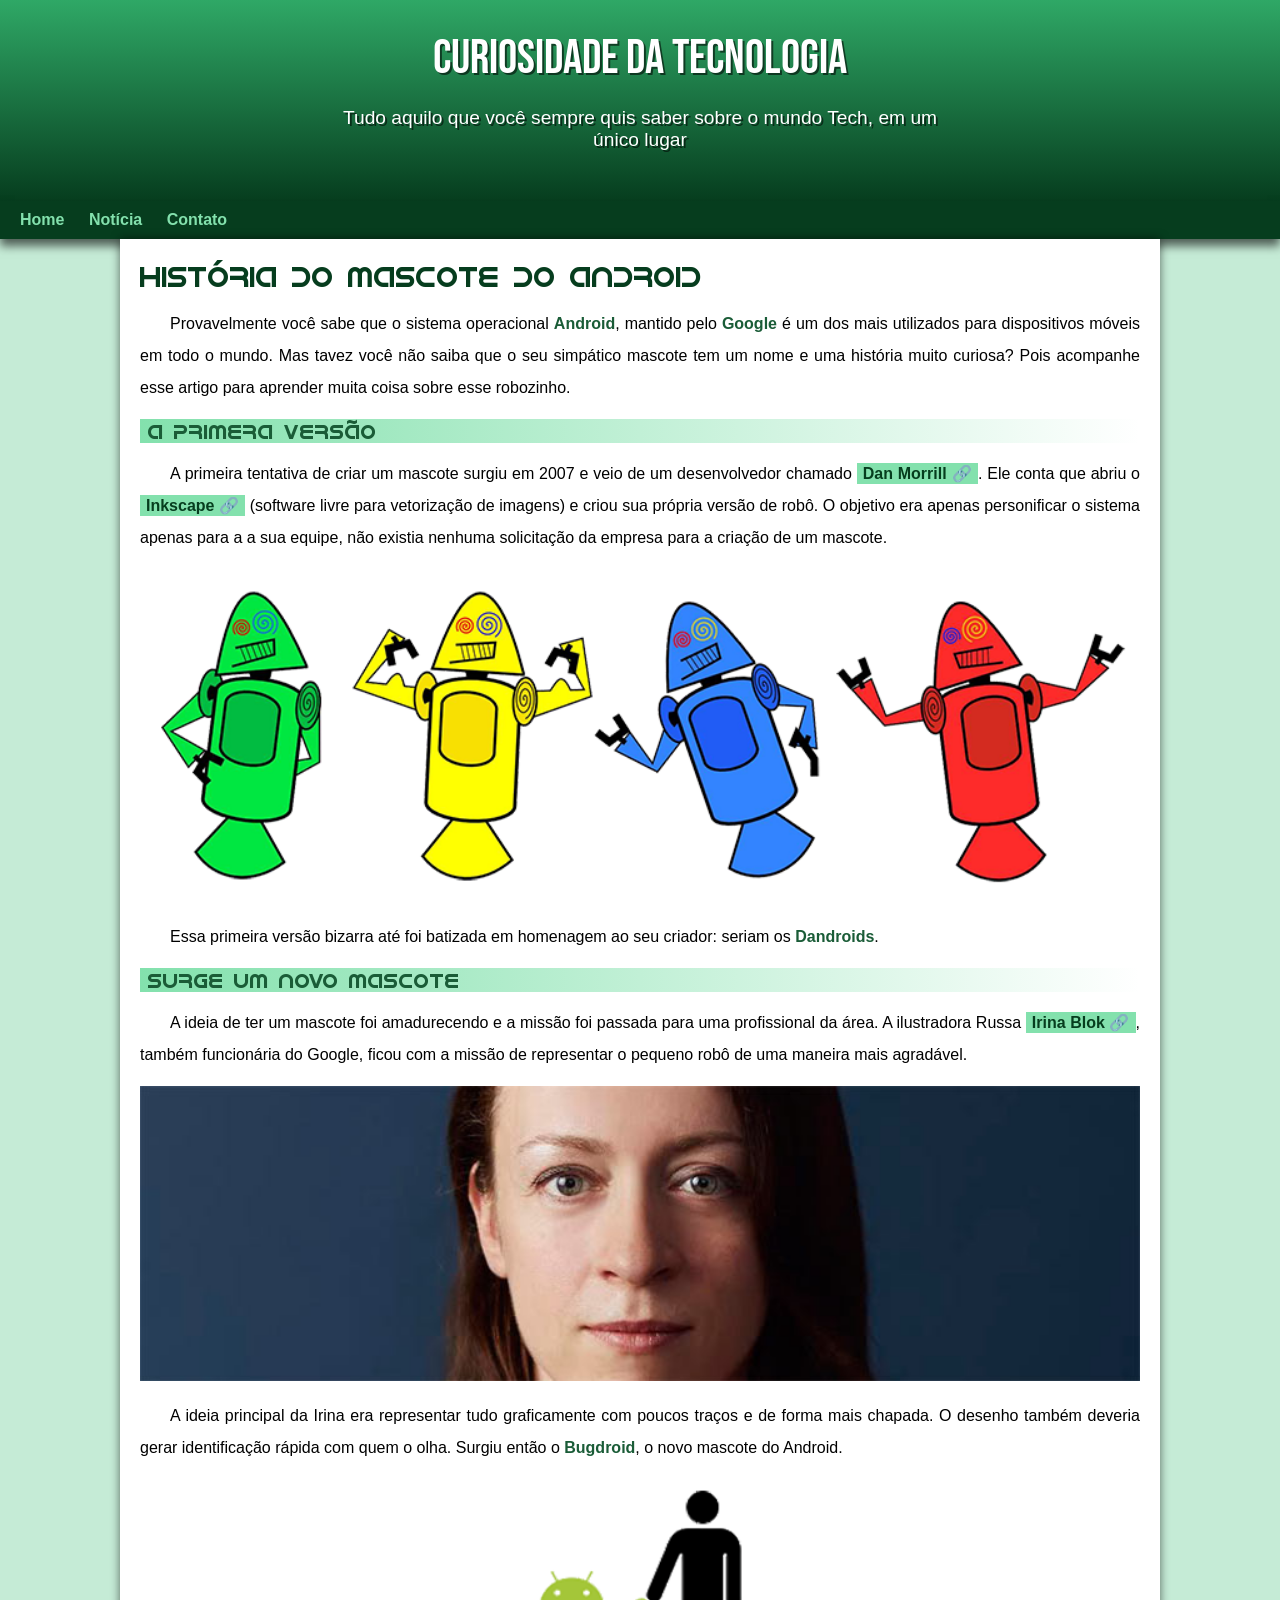
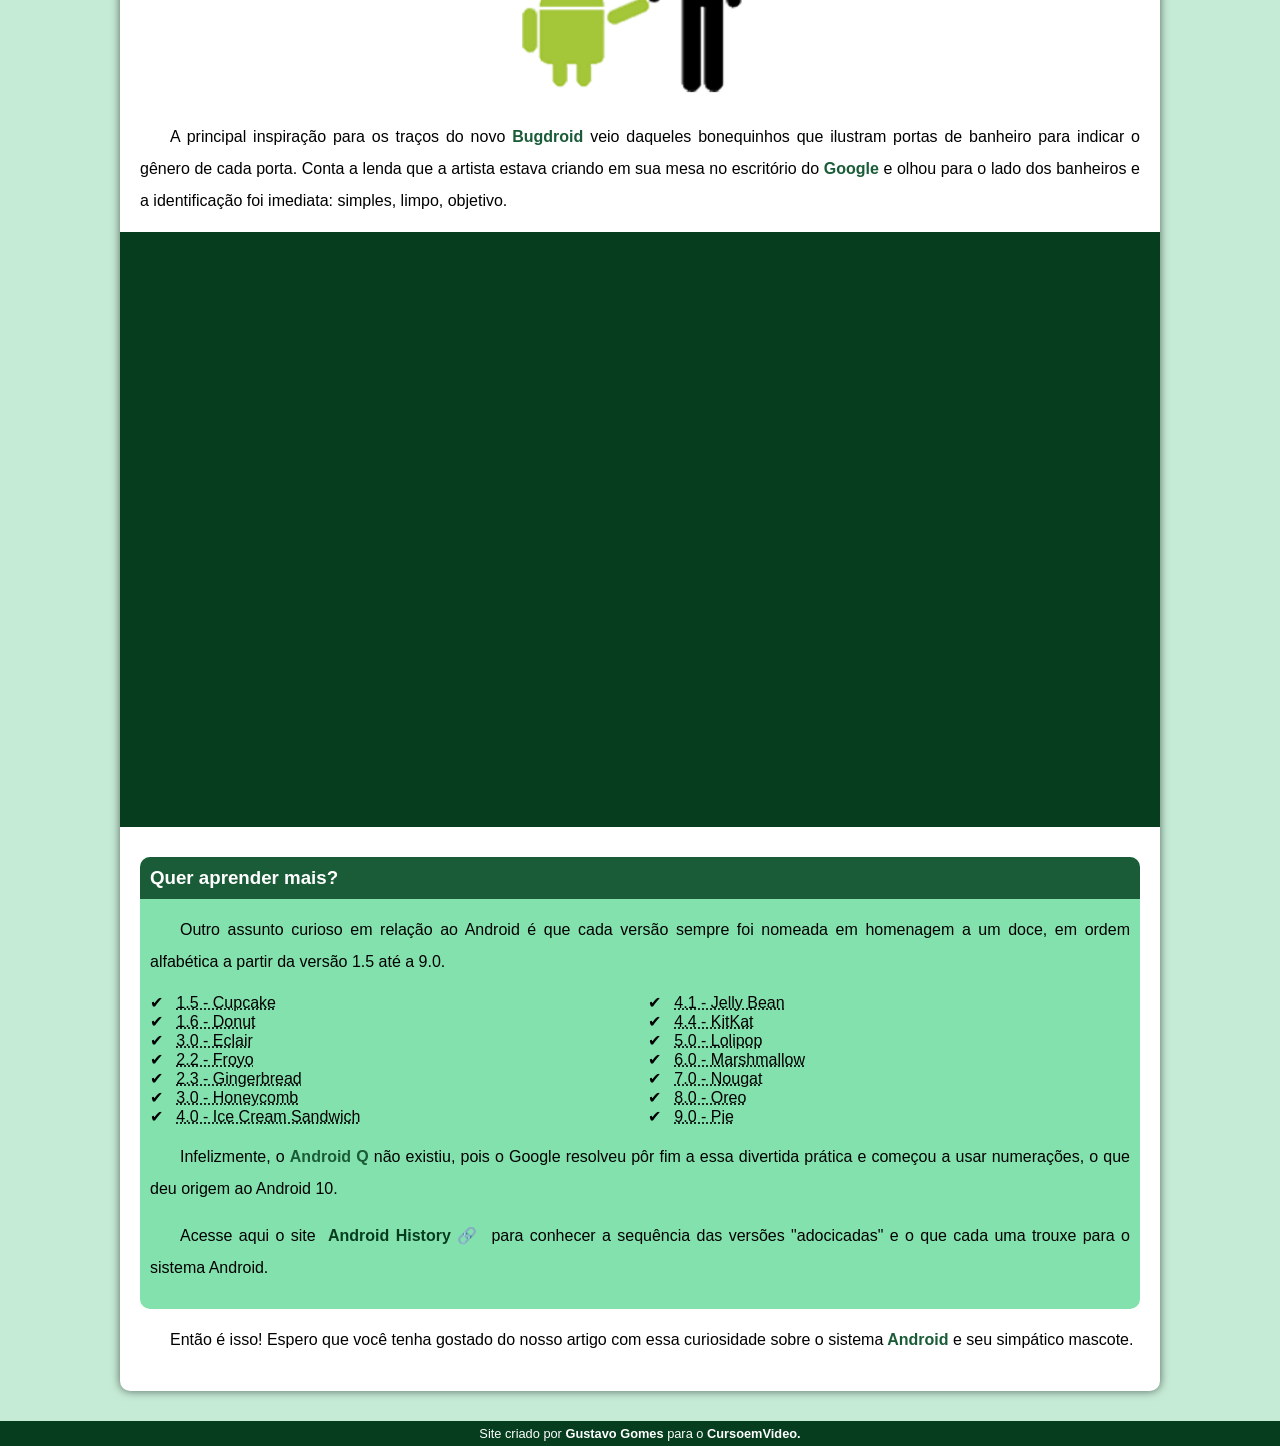
<file: index.html>
<!DOCTYPE html>
<html lang="pt-BR">
<head>
    <meta charset="UTF-8">
    <meta http-equiv="X-UA-Compatible" content="IE=edge">
    <meta name="viewport" content="width=device-width, initial-scale=1.0">
    <title>Como surgiu o mascote Android</title>
    <link rel="shortcut icon" href="imagens/favicon.ico" type="image/x-icon">
    <link rel="stylesheet" href="estilo/style.css">

   
</head>
<body>
    <header>
        <h1>CURIOSIDADE DA TECNOLOGIA</h1>
        <p>Tudo aquilo que você sempre quis saber sobre o mundo Tech, em um único lugar</p>
    </header>

    <nav>
        <a href="#">Home</a>
        <a href="#">Notícia</a>
        <a href="#">Contato</a>
    </nav>

    <main>
        <article>
            <h1>
                História do Mascote do Android
            </h1>

            <p>
                Provavelmente você sabe que o sistema operacional <strong>Android</strong>, mantido pelo <strong>Google</strong> é um dos mais utilizados para dispositivos móveis em todo o mundo. Mas tavez você não saiba que o seu simpático mascote tem um nome e uma história muito curiosa? Pois acompanhe esse artigo para aprender muita coisa sobre esse robozinho.
            </p>

            <h2>
                A primera versão
            </h2>

            <p>
                A primeira tentativa de criar um mascote surgiu em 2007 e veio de um desenvolvedor chamado <a href="https://ausdroid.net/2013/01/04/dan-morrill-shows-us-the-android-mascots-that-could-have-been/" target="_blank" class="externo">Dan Morrill</a>. Ele conta que abriu o <a href="https://inkscape.org/pt-br/" target="_blank" class="externo">Inkscape</a> (software livre para vetorização de imagens) e criou sua própria versão de robô. O objetivo era apenas personificar o sistema apenas para a a sua equipe, não existia nenhuma solicitação da empresa para a criação de um mascote.
            </p>

            
            <picture>
                <source media="(max-width: 670px )" srcset="imagens/dan-droids-pq.png">
                <img src="imagens/dan-droids.png" alt="Primeiro mascote do Android">
            </picture>

            <p>
                Essa primeira versão bizarra até foi batizada em homenagem ao seu criador: seriam os <strong>Dandroids</strong>.
            </p>

            <h2>
                Surge um novo mascote
            </h2>

            <p>
                A ideia de ter um mascote foi amadurecendo e a missão foi passada para uma profissional da área. A ilustradora Russa <a href="https://www.irinablok.com/" target="_blank" class="externo">Irina Blok</a>, também funcionária do Google, ficou com a missão de representar o pequeno robô de uma maneira mais agradável.
            </p>

            <picture>
                <source media="(max-width: 670px )" srcset="imagens/irina-blok-pq.jpg">
                <img src="imagens/irina-blok.jpg" alt="Irina blok, criadora do Bugdroid">
            </picture>

            <p>
                A ideia principal da Irina era representar tudo graficamente com poucos traços e de forma mais chapada. O desenho também deveria gerar identificação rápida com quem o olha. Surgiu então o <strong>Bugdroid</strong>, o novo mascote do Android.
            </p>

            <img src="imagens/bugdroid.png" class="pequena" alt="Bugdroid">

            <p>
                A principal inspiração para os traços do novo <strong>Bugdroid</strong> veio daqueles bonequinhos que ilustram portas de banheiro para indicar o gênero de cada porta. Conta a lenda que a artista estava criando em sua mesa no escritório do <strong>Google</strong> e olhou para o lado dos banheiros e a identificação foi imediata: simples, limpo, objetivo.
            </p>

            <div class="video"><iframe width="560" height="315" src="https://www.youtube.com/embed/l2UDgpLz20M" title="YouTube video player" frameborder="0" allow="accelerometer; autoplay; clipboard-write; encrypted-media; gyroscope; picture-in-picture" allowfullscreen></iframe></div>

            <aside>
                <h3>Quer aprender mais?</h3>

                <p>
                    Outro assunto curioso em relação ao Android é que cada versão sempre foi nomeada em homenagem a um doce, em ordem alfabética a partir da versão 1.5 até a 9.0.
                </p>

                <ul>
                    <li>
                        <abbr title="Bolo de Copo">1.5 - Cupcake</abbr>
                    </li>
                    <li>
                        <abbr title="Rosquinha">1.6 - Donut</abbr>
                    </li>
                    <li>
                        <abbr title="Bomba">3.0 - Eclair</abbr>
                    </li>
                    <li>
                        <abbr title="Iorgute Congelado">2.2 - Froyo</abbr>
                    </li>
                    <li>
                        <abbr title="Biscoito de Gegibre">2.3 - Gingerbread</abbr>
                    </li>
                    <li>
                        <abbr title="Favo de Mel">3.0 - Honeycomb</abbr>
                    </li>
                    <li>
                        <abbr title="Saunduíche de Sorvete">4.0 - Ice Cream Sandwich</abbr>
                    </li>
                    <li>
                        <abbr title="Jujuba">4.1 - Jelly Bean</abbr>
                    </li>
                    <li>
                        <abbr title="KitKat">4.4 - KitKat</abbr>
                    </li>
                    <li>
                        <abbr title="Pirulito">5.0 - Lolipop</abbr>
                    </li>
                    <li>
                        <abbr title="Marshmallow">6.0 - Marshmallow</abbr>
                    </li>
                    <li>
                        <abbr title="Torrone">7.0 - Nougat</abbr>
                    </li>
                    <li>
                        <abbr title="Oreo">8.0 - Oreo</abbr>
                    </li>
                    <li>
                        <abbr title="Torta">9.0 - Pie</abbr>
                    </li>
                </ul>

                <p>
                    Infelizmente, o <strong>Android Q</strong> não existiu, pois o Google resolveu   pôr fim a essa divertida prática e começou a usar numerações, o   que deu origem ao Android 10.
                </p>

                <p>
                    Acesse aqui o site <a href="https://www.android.com/intl/pt-BR_br/what-is-android/" target="_blank" class="externo">Android History</a> para conhecer a sequência das versões "adocicadas" e o que cada uma trouxe para o sistema Android.
                </p>
                
            </aside>

            <p>
                Então é isso! Espero que você tenha gostado do nosso artigo com essa curiosidade sobre o sistema<strong> Android</strong> e seu simpático mascote.
            </p>

        </article>
    </main>

    <footer>Site criado por <a href="https://github.com/GustavoCGomes" target="_blank">Gustavo Gomes</a> para o <a href="https://www.youtube.com/c/CursoemV%C3%ADdeo">CursoemVideo.</a></footer>
</body>
</html>
</file>
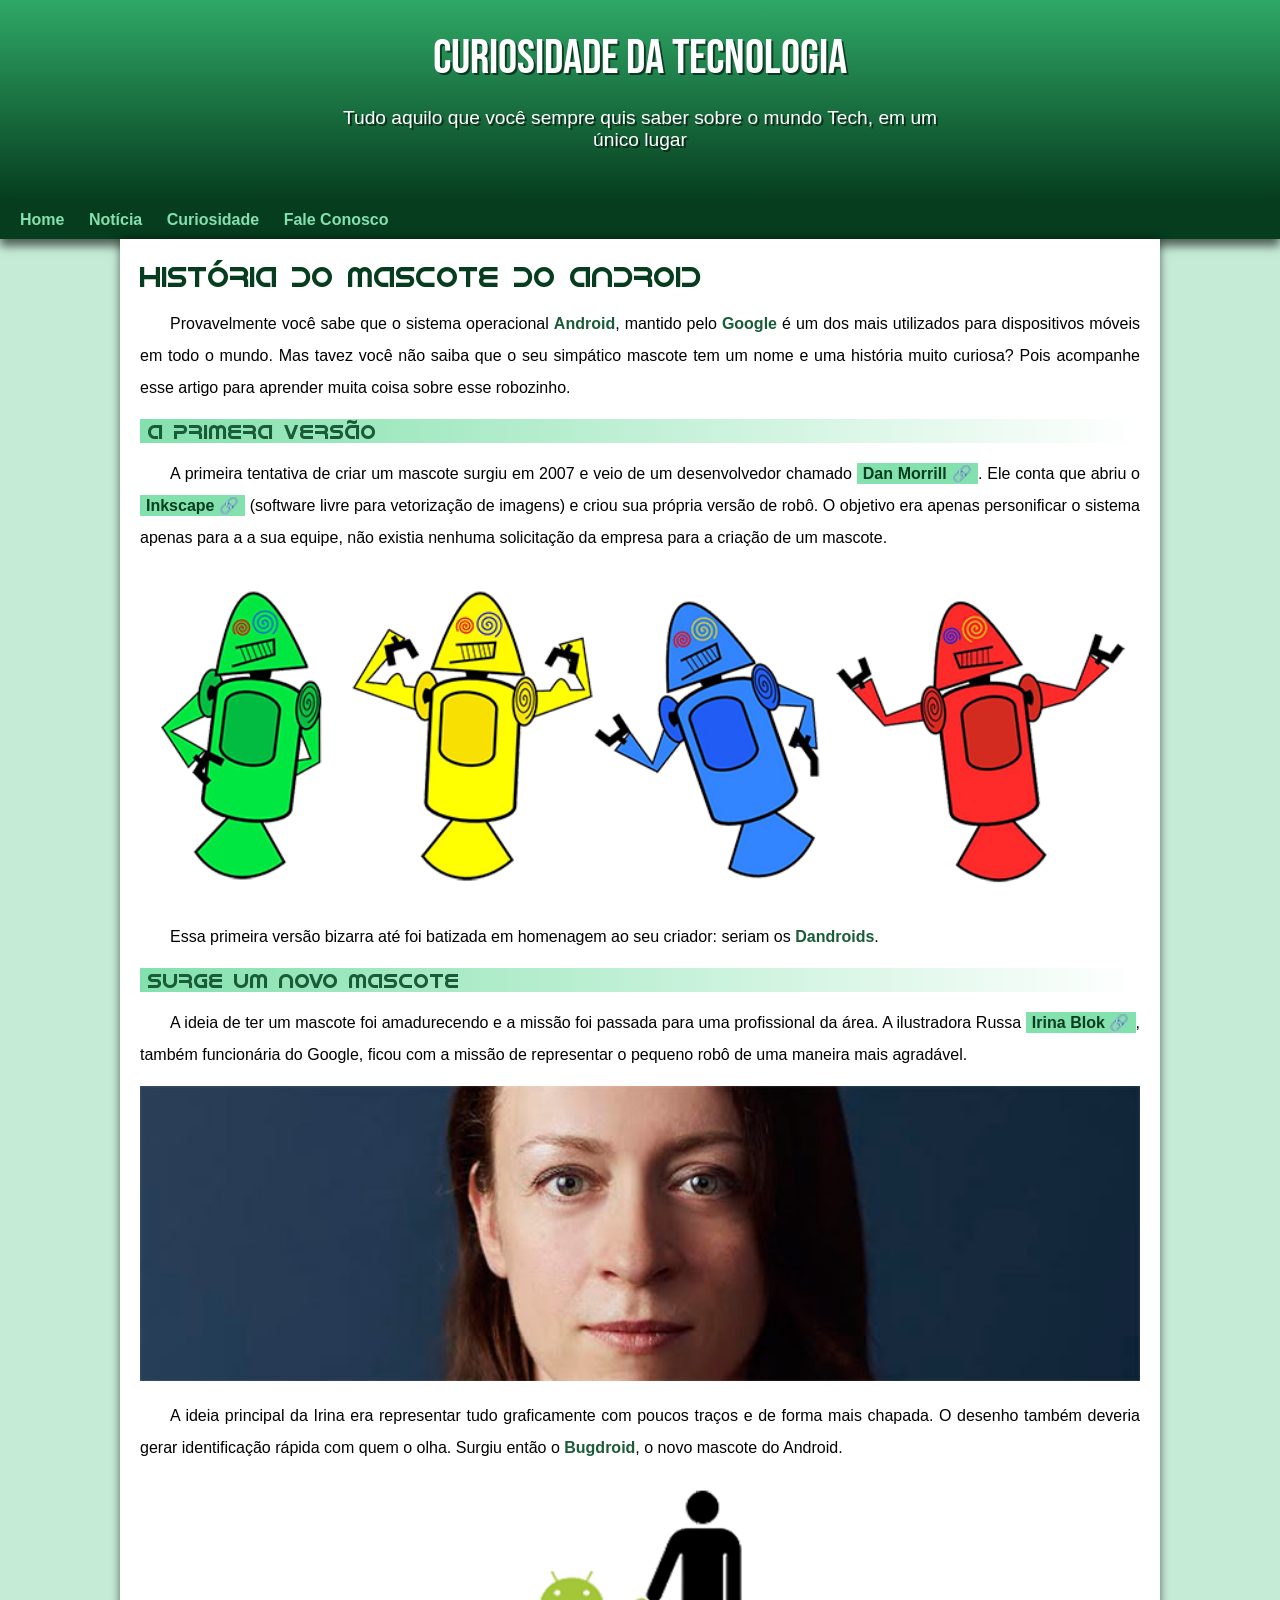
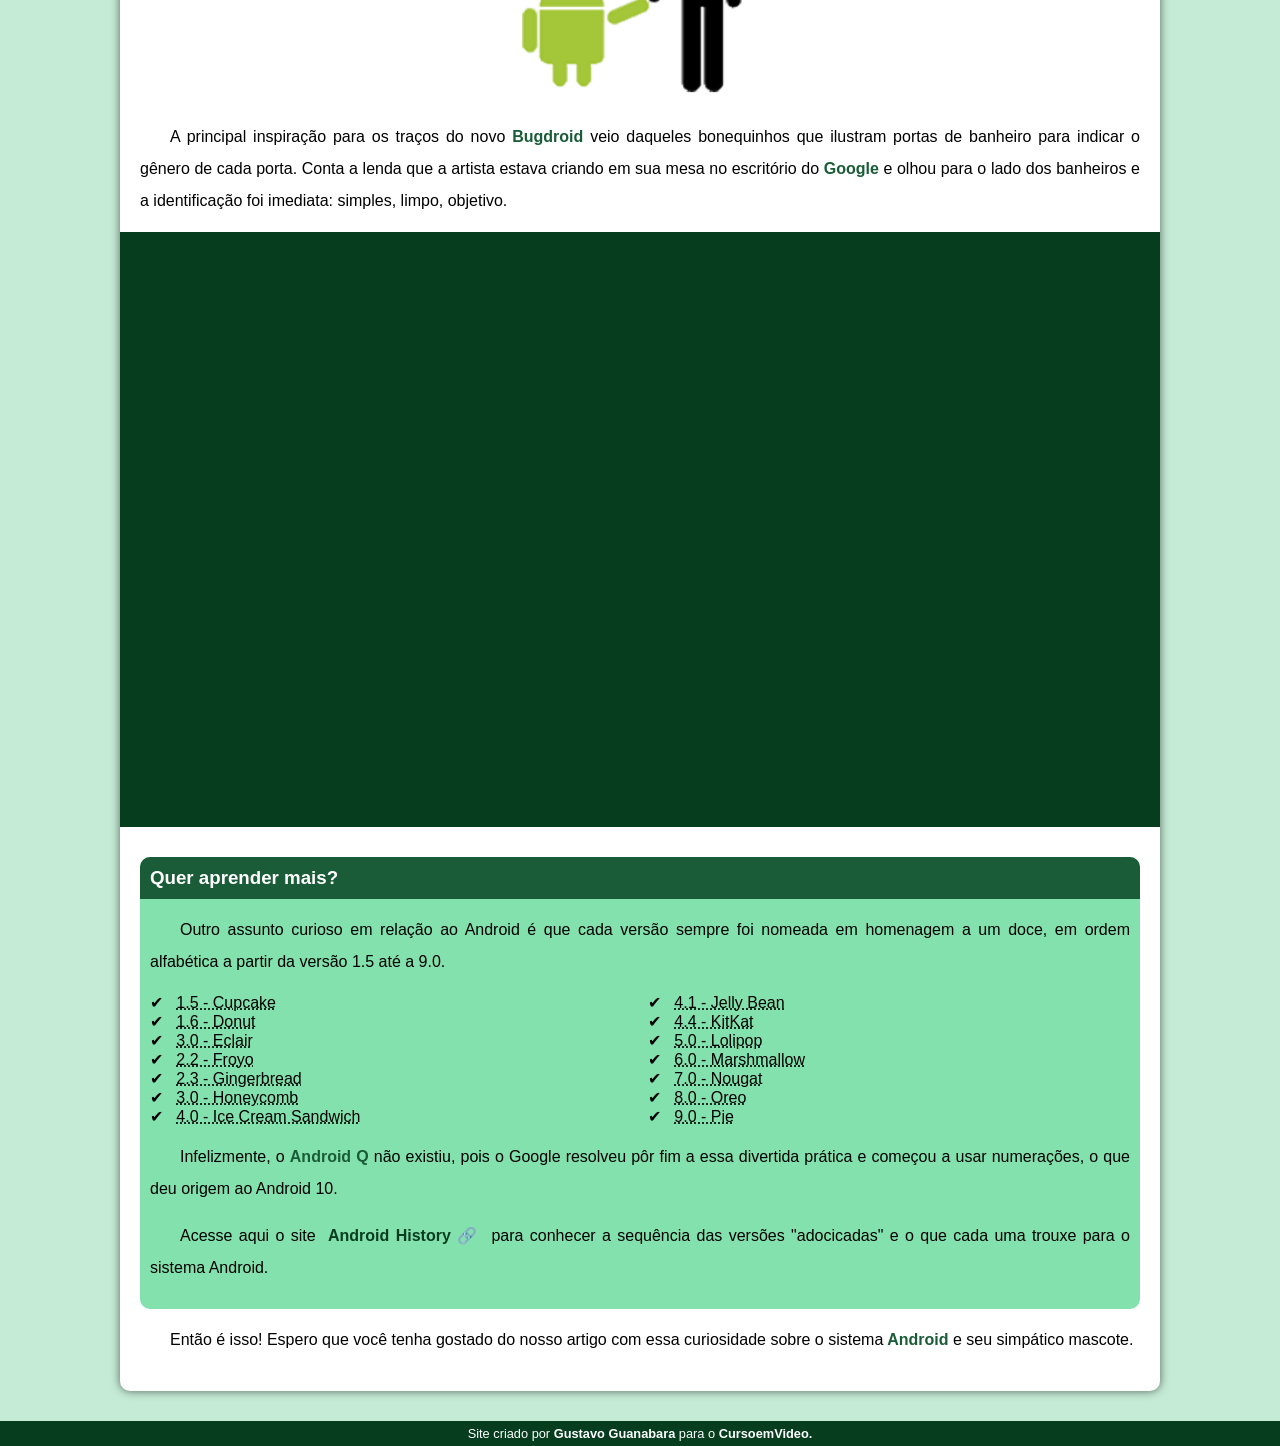
<file: index.html.html>
<!DOCTYPE html>
<html lang="pt-BR">
<head>
    <meta charset="UTF-8">
    <meta http-equiv="X-UA-Compatible" content="IE=edge">
    <meta name="viewport" content="width=device-width, initial-scale=1.0">
    <title>Como surgiu o mascote Android</title>
    <link rel="shortcut icon" href="imagens/favicon.ico" type="image/x-icon">
    <link rel="stylesheet" href="estilo/style.css">

   
</head>
<body>
    <header>
        <h1>CURIOSIDADE DA TECNOLOGIA</h1>
        <p>Tudo aquilo que você sempre quis saber sobre o mundo Tech, em um único lugar</p>
    </header>

    <nav>
        <a href="#">Home</a>
        <a href="#">Notícia</a>
        <a href="#">Curiosidade</a>
        <a href="#">Fale Conosco</a>
    </nav>

    <main>
        <article>
            <h1>
                História do Mascote do Android
            </h1>

            <p>
                Provavelmente você sabe que o sistema operacional <strong>Android</strong>, mantido pelo <strong>Google</strong> é um dos mais utilizados para dispositivos móveis em todo o mundo. Mas tavez você não saiba que o seu simpático mascote tem um nome e uma história muito curiosa? Pois acompanhe esse artigo para aprender muita coisa sobre esse robozinho.
            </p>

            <h2>
                A primera versão
            </h2>

            <p>
                A primeira tentativa de criar um mascote surgiu em 2007 e veio de um desenvolvedor chamado <a href="https://ausdroid.net/2013/01/04/dan-morrill-shows-us-the-android-mascots-that-could-have-been/" target="_blank" class="externo">Dan Morrill</a>. Ele conta que abriu o <a href="https://inkscape.org/pt-br/" target="_blank" class="externo">Inkscape</a> (software livre para vetorização de imagens) e criou sua própria versão de robô. O objetivo era apenas personificar o sistema apenas para a a sua equipe, não existia nenhuma solicitação da empresa para a criação de um mascote.
            </p>

            
            <picture>
                <source media="(max-width: 670px )" srcset="imagens/dan-droids-pq.png">
                <img src="imagens/dan-droids.png" alt="Primeiro mascote do Android">
            </picture>

            <p>
                Essa primeira versão bizarra até foi batizada em homenagem ao seu criador: seriam os <strong>Dandroids</strong>.
            </p>

            <h2>
                Surge um novo mascote
            </h2>

            <p>
                A ideia de ter um mascote foi amadurecendo e a missão foi passada para uma profissional da área. A ilustradora Russa <a href="https://www.irinablok.com/" target="_blank" class="externo">Irina Blok</a>, também funcionária do Google, ficou com a missão de representar o pequeno robô de uma maneira mais agradável.
            </p>

            <picture>
                <source media="(max-width: 670px )" srcset="imagens/irina-blok-pq.jpg">
                <img src="imagens/irina-blok.jpg" alt="Irina blok, criadora do Bugdroid">
            </picture>

            <p>
                A ideia principal da Irina era representar tudo graficamente com poucos traços e de forma mais chapada. O desenho também deveria gerar identificação rápida com quem o olha. Surgiu então o <strong>Bugdroid</strong>, o novo mascote do Android.
            </p>

            <img src="imagens/bugdroid.png" class="pequena" alt="Bugdroid">

            <p>
                A principal inspiração para os traços do novo <strong>Bugdroid</strong> veio daqueles bonequinhos que ilustram portas de banheiro para indicar o gênero de cada porta. Conta a lenda que a artista estava criando em sua mesa no escritório do <strong>Google</strong> e olhou para o lado dos banheiros e a identificação foi imediata: simples, limpo, objetivo.
            </p>

            <div class="video"><iframe width="560" height="315" src="https://www.youtube.com/embed/l2UDgpLz20M" title="YouTube video player" frameborder="0" allow="accelerometer; autoplay; clipboard-write; encrypted-media; gyroscope; picture-in-picture" allowfullscreen></iframe></div>

            <aside>
                <h3>Quer aprender mais?</h3>

                <p>
                    Outro assunto curioso em relação ao Android é que cada versão sempre foi nomeada em homenagem a um doce, em ordem alfabética a partir da versão 1.5 até a 9.0.
                </p>

                <ul>
                    <li>
                        <abbr title="Bolo de Copo">1.5 - Cupcake</abbr>
                    </li>
                    <li>
                        <abbr title="Rosquinha">1.6 - Donut</abbr>
                    </li>
                    <li>
                        <abbr title="Bomba">3.0 - Eclair</abbr>
                    </li>
                    <li>
                        <abbr title="Iorgute Congelado">2.2 - Froyo</abbr>
                    </li>
                    <li>
                        <abbr title="Biscoito de Gegibre">2.3 - Gingerbread</abbr>
                    </li>
                    <li>
                        <abbr title="Favo de Mel">3.0 - Honeycomb</abbr>
                    </li>
                    <li>
                        <abbr title="Saunduíche de Sorvete">4.0 - Ice Cream Sandwich</abbr>
                    </li>
                    <li>
                        <abbr title="Jujuba">4.1 - Jelly Bean</abbr>
                    </li>
                    <li>
                        <abbr title="KitKat">4.4 - KitKat</abbr>
                    </li>
                    <li>
                        <abbr title="Pirulito">5.0 - Lolipop</abbr>
                    </li>
                    <li>
                        <abbr title="Marshmallow">6.0 - Marshmallow</abbr>
                    </li>
                    <li>
                        <abbr title="Torrone">7.0 - Nougat</abbr>
                    </li>
                    <li>
                        <abbr title="Oreo">8.0 - Oreo</abbr>
                    </li>
                    <li>
                        <abbr title="Torta">9.0 - Pie</abbr>
                    </li>
                </ul>

                <p>
                    Infelizmente, o <strong>Android Q</strong> não existiu, pois o Google resolveu   pôr fim a essa divertida prática e começou a usar numerações, o   que deu origem ao Android 10.
                </p>

                <p>
                    Acesse aqui o site <a href="https://www.android.com/intl/pt-BR_br/what-is-android/" target="_blank" class="externo">Android History</a> para conhecer a sequência das versões "adocicadas" e o que cada uma trouxe para o sistema Android.
                </p>
                
            </aside>

            <p>
                Então é isso! Espero que você tenha gostado do nosso artigo com essa curiosidade sobre o sistema<strong> Android</strong> e seu simpático mascote.
            </p>

        </article>
    </main>

    <footer>Site criado por <a href="https://gustavoguanabara.github.io/" target="_blank">Gustavo Guanabara</a> para o <a href="https://www.youtube.com/c/CursoemV%C3%ADdeo">CursoemVideo.</a></footer>
</body>
</html>
</file>
<file: estilo/style.css>
@charset "UFT-8";

/*
#c5ebd6
#83e1ad
#3ddc84
#2fa866
#1a5c37
#063d1e
*/

@import url('https://fonts.googleapis.com/css2?family=Bebas+Neue&display=swap');

@font-face {
    font-family: 'Android';
    src: url('../fontes/idroid.otf') format('opentype');
    font-weight: normal;
}


:root {
    --cor0: #c5ebd6;
    --cor1: #83e1ad;
    --cor2: #3ddc84;
    --cor3: #2fa866;
    --cor4: #1a5c37;
    --cor5: #063d1e;

    --fonte-padrao: Arial, Verdana, Helvetica, sans-serif;
    --fonte-destaque: 'Bebas Neue', cursive;
    --fonte-android: 'Android', cursive;

}

*{
    margin: 0px;
    padding: 0px;
}


body{
    background-color: var(--cor0);
    font-family:var(--fonte-padrao) ;
}

a.externo::after{
    content: '\00a0\1F517';
}

header {
    background-image: linear-gradient(to bottom, var(--cor3), var(--cor5));
    background-color: var(--cor4);
    min-height: 150px;
    text-align: center;
    padding-top: 30px;
}

header > h1 {
    color: white;
    font-family: var(--fonte-destaque);
    font-size: 3em;
    font-weight: normal;
    margin-bottom: 20px;
    text-shadow: 2px 2px 0px rgba(0, 0, 0, 0.562);
}

header > p {
    font-family: var(--fonte-padrao);
    color: white;
    font-size: 1.2em;
    max-width: 600px;
    padding-right: 10px;
    padding-left: 10px;
    margin: auto;
    padding-bottom: 50px;
    text-shadow: 2px 2px 0px rgba(0, 0, 0, 0.562);
}

nav {
    background-color: var(--cor5);
    padding: 10px;
    box-shadow: 0px 7px 9px rgba(0, 0, 0, 0.596);
}

nav > a {
    color: var(--cor1);
    padding: 10px;
    border-radius: 5px;
    text-decoration: none;
    font-weight: bold;
    transition-duration: 0.5s;
}

nav > a:hover {
    background-color: var(--cor3);
    color: var(--cor5);
}

main {
    min-width: 300px;
    max-width: 1000px;
    margin: auto;
    margin-bottom: 30px;
    padding: 20px;
    background-color: white;
    box-shadow: 0px 0px 10px rgba(0, 0, 0, 0.568);
    border-bottom-left-radius: 10px;
    border-bottom-right-radius: 10px;
}

main h1 {
    color: var(--cor5);
    font-family: var(--fonte-android);
    font-weight: normal;
    font-size: 1.8em;
}

main h2 {
    font-family: var(--fonte-android);
    color: var(--cor4);
    font-size: 1.3em;
    font-weight: normal;
    background-image: linear-gradient(to right, var(--cor1), transparent);
    text-indent: 8px;
}

main p {
    margin: 15px 0px;
    text-align: justify;
    text-indent: 30px;
    font-size: 1em;
    line-height: 2em;
}

main strong {
    color: var(--cor4);
    font-weight: bold;
}

main a {
    text-decoration: none;
    font-weight: bold;
    color: var(--cor5);
    background-color: var(--cor1);
    padding: 2px 6px;
}

main a:hover {
    text-decoration: underline;
    color: var(--cor4);
}

main img {
    width: 100%;
}

main img.pequena {
    max-width: 350px;
    display: block;
    margin: auto;
}

div.video {
    background-color: var(--cor5);
    margin-bottom: 30px;
    margin: 0px -20px 30px -20px;
    padding: 20px;
    padding-bottom: 57.5%;
    position: relative;
}

div.video > iframe {
    position:absolute;
    top: 5%;
    left: 5%;
    width: 90%;
    height: 90%;
}

aside {
    background-color: var(--cor1);
    padding: 10px;
    border-radius: 10px;
}

aside > h3 {
    background-color: var(--cor4);
    color: white;
    padding: 10px;
    margin: -10px -10px 0 -10px;
    border-top-left-radius: 10px;
    border-top-right-radius: 10px;
}

aside > ul {
    list-style-type:'\2714\00a0\00a0';
    list-style-position: inside;
    columns: 2;
}

footer {
    background-color: var(--cor5);
    color: white;
    text-align: center;
    font-size: 0.8em;
    padding: 5px;
}

footer > a {
    color: white;
    font-weight: bolder;
    text-decoration: none;
}

footer a:hover {
    text-decoration: underline;
    color: var(--cor1);
}
</file>
